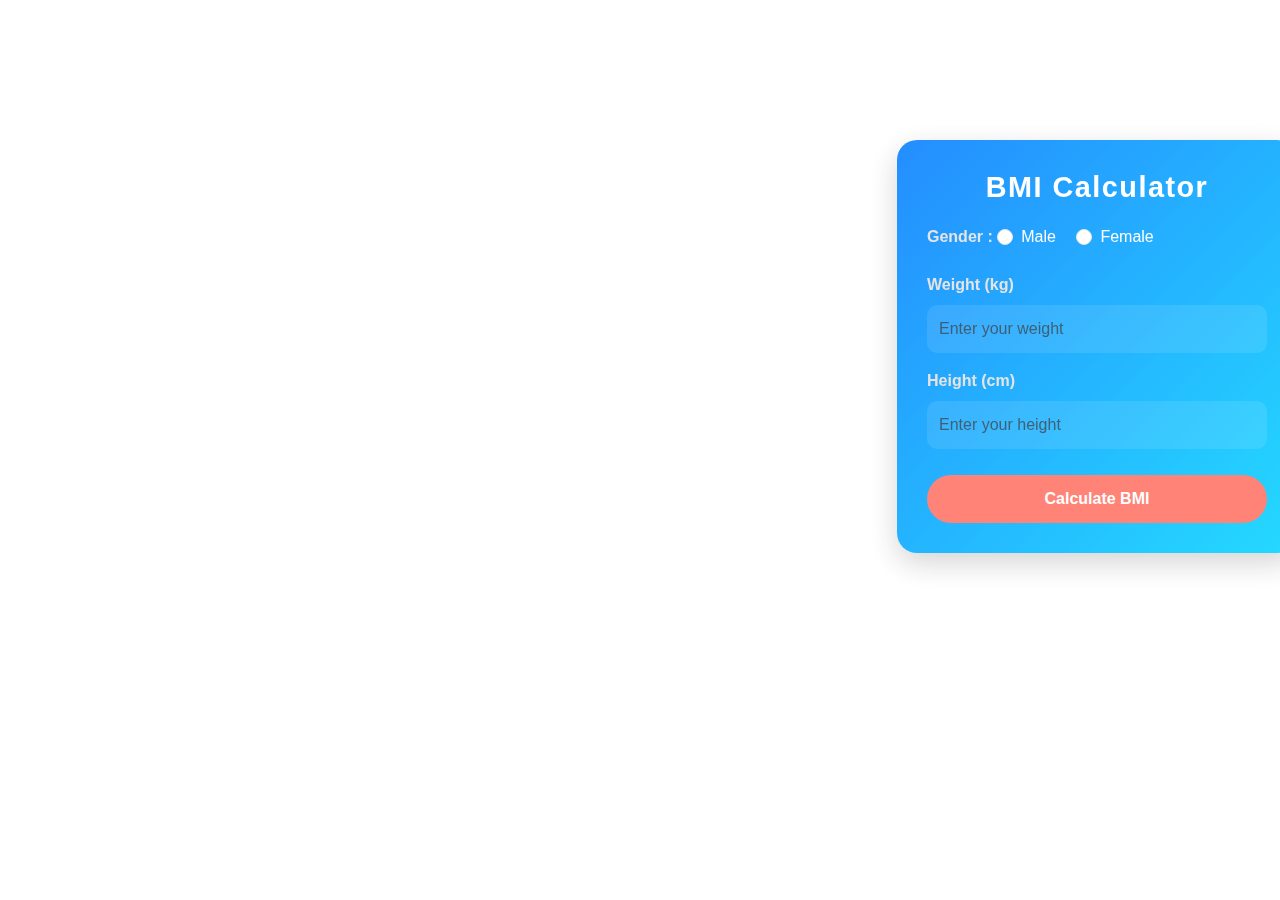
<file: index.html>
<!DOCTYPE html>
<html lang="en">
<head>
  <meta charset="UTF-8">
  <meta name="viewport" content="width=device-width, initial-scale=1.0">
  <title>BMI Calculator</title>
  <link href="https://cdn.jsdelivr.net/npm/bootstrap@5.3.3/dist/css/bootstrap.min.css" rel="stylesheet" integrity="sha384-QWTKZyjpPEjISv5WaRU9OFeRpok6YctnYmDr5pNlyT2bRjXh0JMhjY6hW+ALEwIH" crossorigin="anonymous">
  <script src="https://cdn.jsdelivr.net/npm/bootstrap@5.3.3/dist/js/bootstrap.bundle.min.js" integrity="sha384-YvpcrYf0tY3lHB60NNkmXc5s9fDVZLESaAA55NDzOxhy9GkcIdslK1eN7N6jIeHz" crossorigin="anonymous"></script>
  <script src="https://cdnjs.cloudflare.com/ajax/libs/gsap/3.11.2/gsap.min.js"></script>
  <link rel="icon" href="https://media.istockphoto.com/id/1361979553/vector/indikator-bmi-on-white-background-chart-concept-vector-icon.jpg?s=612x612&w=0&k=20&c=pTA-NeyIyU_rtmZ0TVjVQqiM5037e9jxmA87TVuENhA=">
  <link rel="stylesheet" href="style.css">
</head>
<body>
<div class="row">
    <div class="meter-container">
        <div class="pointer" id="pointer"></div>
    </div>
    
      
    <div class="bmi-calculator" id="bmi-calculator">
        <h2>BMI Calculator</h2>
        <form id="bmiForm">
          
          <!-- Gender Selector with Horizontal Layout -->
          <div class="mb-3">
            <label class="form-label">Gender : </label>
            <div class="form-check form-check-inline">
              <input class="form-check-input" type="radio" name="gender" id="male" value="male" required>
              <label class="form-check-label" for="male">Male</label>
            </div>
            <div class="form-check form-check-inline">
              <input class="form-check-input" type="radio" name="gender" id="female" value="female" required>
              <label class="form-check-label" for="female">Female</label>
            </div>
          </div>

         

          <!-- Weight Input -->
          <div class="mb-3">
            <label for="weight" class="form-label">Weight (kg)</label>
            <input type="number" class="form-control" id="weight" placeholder="Enter your weight" required>
          </div>

          <!-- Height Input -->
          <div class="mb-3">
            <label for="height" class="form-label">Height (cm)</label>
            <input type="number" class="form-control" id="height" placeholder="Enter your height" required>
          </div>

          <!-- Calculate Button -->
          <button type="button" class="btn btn-custom" onclick="calculateBMI()">Calculate BMI</button>
        </form>

        <!-- Result -->
        <div id="result" class="result-box"></div>
    </div>
</div>

<script src="script.js"></script>
</body>
</html>
</file>
<file: style.css>
body {
    background-color: #f0f0f0;
    font-family: 'Poppins', sans-serif;
    overflow-x: hidden;
    background-color: white;
    
  }

  /* BMI Calculator Box */
  .bmi-calculator {
    width: 400px;
    position: fixed;
    right: -500px;
    top: 140px;
    background: linear-gradient(135deg, #007bff, #00d4ff);
    box-shadow: 0 10px 30px rgba(0, 0, 0, 0.2);
    border-radius: 20px;
    padding: 30px;
    color: white;
    overflow: hidden;
    opacity: 0;
  }

  .bmi-calculator h2 {
    font-weight: bold;
    font-size: 1.8rem;
    text-align: center;
    margin-bottom: 20px;
    letter-spacing: 1.5px;
  }

  .form-label {
    font-weight: bold;
    color: #e0e0e0;
  }

  .form-control {
    background-color: rgba(255, 255, 255, 0.1);
    color: #fff;
    border: none;
    border-radius: 10px;
    padding: 12px;
  }

  .form-control:focus {
    background-color: rgba(255, 255, 255, 0.15);
    box-shadow: none;
    outline: none;
    border: 1px solid rgba(255, 255, 255, 0.5);
  }

  .btn-custom {
    background-color: #ff6f61;
    color: white;
    font-weight: bold;
    width: 100%;
    margin-top: 10px;
    padding: 12px;
    border-radius: 50px;
    border: none;
    transition: background-color 0.3s ease;
  }

  .btn-custom:hover {
    background-color: #ff3b2f;
  }

  .result-box {
    display: none;
    text-align: center;
    margin-top: 20px;
    padding: 20px;
    border-radius: 10px;
    background-color: rgba(0, 0, 0, 0.2);
    color: #fff;
    font-size: 1.2rem;
  }

  /* Button hover effects */
  .btn-custom {
    transition: transform 0.3s ease, box-shadow 0.3s ease;
  }

  .btn-custom:hover {
    transform: translateY(-5px);
    box-shadow: 0 10px 20px rgba(0, 0, 0, 0.2);
  }

  .highlight{
    color: gold;
    font-weight: bold;
  }

  .meter-container {
    position: relative;
    width: 600px;
    height: 400px;
    margin-left: 220px;
    margin-top: 170px;
    background-image: url('https://www.pnbmetlife.com/content/dam/pnb-metlife/images/icons/bmi-calculator/meter.png'); /* Meter background image */
    background-size: contain;
    background-repeat: no-repeat;
  }

  .pointer {
    position: absolute;
    width: 100px;
    height: 200px;
    top: 45%;
    left: 41%; /* Adjust this based on the meter image */
    /* transform-origin: 50% 100%; Rotate from the bottom center */
    transition: transform 0.5s ease-out;
    background-image: url('https://cdn-icons-png.flaticon.com/512/25/25435.png'); /* Pointer/Needle image */
    background-size: contain;
    background-repeat: no-repeat;
    transform: rotate(0deg);
  }

  .result-box {
    text-align: center;
    margin-top: 20px;
  }
</file>
